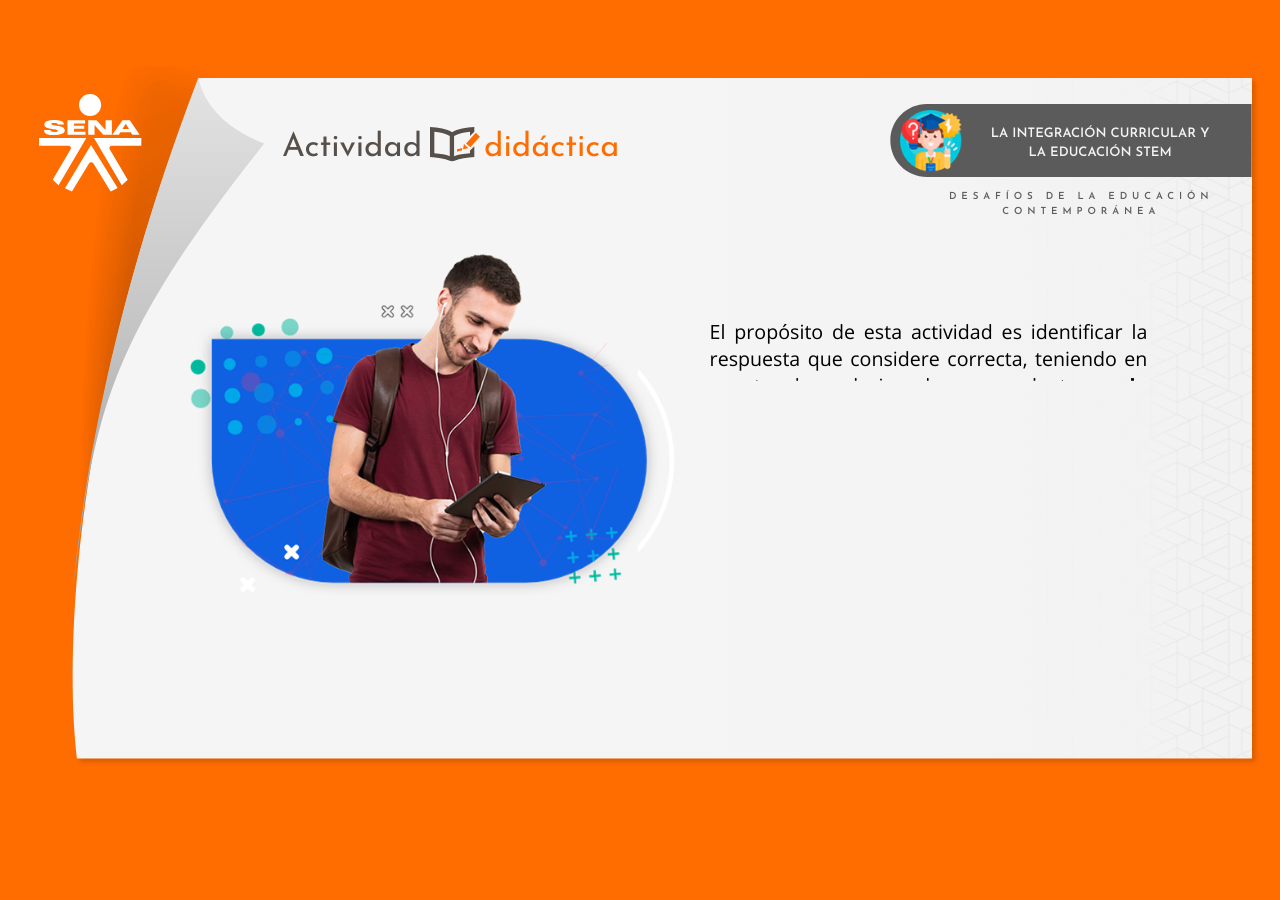
<file: actividades/story.html>
<!DOCTYPE html>
<html lang="es">
<head>
  <meta charset="utf-8">
  <!-- Creado con Storyline 360 - http://www.articulate.com  -->
  <!-- version: 3.52.25247.0 -->
  <title>SENA - Actividad Did&#225;ctica 04</title>
  <meta http-equiv="x-ua-compatible" content="IE=edge" />
  <meta name="viewport" content="width=device-width, initial-scale=1.0, user-scalable=no, shrink-to-fit=no, minimal-ui" />
  <meta name="apple-mobile-web-app-capable" content="yes" />
  <style>
    html, body { height: 100%; padding: 0; margin: 0 }
    #app { height: 100%; width: 100%; }
  </style>
  
  <script>window.THREE = { };</script>
</head>
<body style="background: #FF6C00" class="cs-HTML theme-classic">
  <!-- 360 -->
  <script>!function(e){function n(e,i){return e.test(i)}function i(e){var i=e||navigator.userAgent,o=i.split("[FBAN");if(void 0!==o[1]&&(i=o[0]),this.apple={phone:n(t,i),ipod:n(d,i),tablet:!n(t,i)&&n(s,i),device:n(t,i)||n(d,i)||n(s,i)},this.amazon={phone:n(h,i),tablet:!n(h,i)&&n(a,i),device:n(h,i)||n(a,i)},this.android={phone:n(h,i)||n(b,i),tablet:!n(h,i)&&!n(b,i)&&(n(a,i)||n(r,i)),device:n(h,i)||n(a,i)||n(b,i)||n(r,i)},this.windows={phone:n(l,i),tablet:n(p,i),device:n(l,i)||n(p,i)},this.other={blackberry:n(f,i),blackberry10:n(u,i),opera:n(c,i),firefox:n(A,i),chrome:n(w,i),device:n(f,i)||n(u,i)||n(c,i)||n(A,i)||n(w,i)},this.seven_inch=n(v,i),this.any=this.apple.device||this.android.device||this.windows.device||this.other.device||this.seven_inch,this.phone=this.apple.phone||this.android.phone||this.windows.phone,this.tablet=this.apple.tablet||this.android.tablet||this.windows.tablet,"undefined"==typeof window)return this}function o(){var e=new i;return e.Class=i,e}var t=/iPhone/i,d=/iPod/i,s=/iPad/i,b=/(?=.*\bAndroid\b)(?=.*\bMobile\b)/i,r=/Android/i,h=/(?=.*\bAndroid\b)(?=.*\bSD4930UR\b)/i,a=/(?=.*\bAndroid\b)(?=.*\b(?:KFOT|KFTT|KFJWI|KFJWA|KFSOWI|KFTHWI|KFTHWA|KFAPWI|KFAPWA|KFARWI|KFASWI|KFSAWI|KFSAWA)\b)/i,l=/IEMobile/i,p=/(?=.*\bWindows\b)(?=.*\bARM\b)/i,f=/BlackBerry/i,u=/BB10/i,c=/Opera Mini/i,w=/(CriOS|Chrome)(?=.*\bMobile\b)/i,A=/(?=.*\bFirefox\b)(?=.*\bMobile\b)/i,v=new RegExp("(?:Nexus 7|BNTV250|Kindle Fire|Silk|GT-P1000)","i");"undefined"!=typeof module&&module.exports&&"undefined"==typeof window?module.exports=i:"undefined"!=typeof module&&module.exports&&"undefined"!=typeof window?module.exports=o():"function"==typeof define&&define.amd?define("isMobile",[],e.isMobile=o()):e.isMobile=o()}(this);
    window.isMobile.apple.tablet = window.isMobile.apple.tablet ||
      (navigator.platform === 'MacIntel' && navigator.maxTouchPoints > 1);
    window.isMobile.apple.device = window.isMobile.apple.device || window.isMobile.apple.tablet;
    window.isMobile.tablet = window.isMobile.tablet || window.isMobile.apple.tablet;
    window.isMobile.any = window.isMobile.any || window.isMobile.apple.tablet;
  </script>

  <div id="focus-sink" tabIndex="-1"></div>

  <div id="preso"></div>
  <script>
    window.DS = {};
    window.globals = {
      DATA_PATH_BASE: '',
      HAS_FRAME: true,
      HAS_SLIDE: true,

      lmsPresent: false,
      tinCanPresent: false,
      cmi5Present: false,
      aoSupport: false,
      scale: 'show all',
      captureRc: false,
      browserSize: 'optimal',
      bgColor: '#FF6C00',
      features: 'ModernPlayerRefresh,MultipleQuizTracking',
      themeName: 'classic',
      preloaderColor: '#FFFFFF',
      suppressAnalytics: false,
      productChannel: 'stable',
      publishSource: 'storyline',
      aid: 'aid|5304b41d-7af7-4125-b8d1-83eb222823e2',
      cid: '28d42804-2ecf-4c5a-861e-de1da69d1401',
      playerVersion: '3.52.25247.0',
      maxIosVideoElements: 5,

      
      parseParams: function(qs) {
        if (window.globals.parsedParams != null) {
          return window.globals.parsedParams;
        }
        qs = (qs || window.location.search.substr(1)).split('+').join(' ');
        var params = {},
            tokens,
            re = /[?&]?([^=]+)=([^&]*)/g;

        while (tokens = re.exec(qs)) {
          params[decodeURIComponent(tokens[1]).trim()] =
            decodeURIComponent(tokens[2]).trim();
        }
        window.globals.parsedParams = params;
        return params;
      }

    };

    (function() {

      var classTypes = [ 'desktop', 'mobile', 'phone', 'tablet' ];

      var addDeviceClasses = function(prefix, testObj) {
        var curr, i;
        for (i = 0; i < classTypes.length; i++) {
          curr = classTypes[i];
          if (testObj[curr]) {
            document.body.classList.add(prefix + curr);
          }
        }
      };

      var params = window.globals.parseParams(),
          isDevicePreview = params.devicepreview === '1',
          isPhoneOverride = params.deviceType === 'phone' || (isDevicePreview && params.phone == '1'),
          isTabletOverride = (params.deviceType === 'tablet' || isDevicePreview) && !isPhoneOverride,
          isMobileOverride = isPhoneOverride || isTabletOverride;

      var deviceView = {
        desktop: !window.isMobile.any && !isMobileOverride,
        mobile: window.isMobile.any || isMobileOverride,
        phone: isPhoneOverride || (window.isMobile.phone && !isTabletOverride),
        tablet: isTabletOverride || window.isMobile.tablet
      };

      window.globals.deviceView = deviceView;
      window.isMobile.desktop = !window.isMobile.any;
      window.isMobile.mobile = window.isMobile.any;

      addDeviceClasses('view-', deviceView);

    })();
  </script>
  
  <script src='story_content/user.js' type=text/javascript></script>
  <div class="slide-loader"></div>

  <script type="text/javascript">
    if (window.globals.deviceView.isMobile) { var doc = document, loader = doc.body.querySelector('.slide-loader'); [ 1, 2, 3 ].forEach(function(n) { var d = doc.createElement('div'); d.style.backgroundColor = window.globals.preloaderColor; d.classList.add('mobile-loader-dot'); d.classList.add('dot' + n); loader.appendChild(d); }); }
  </script>

  <div class="mobile-load-title-overlay" style="display: none">
    <div class="mobile-load-title">SENA - Actividad Did&#225;ctica 04</div>
  </div>

  <div class="mobile-chrome-warning"></div>

  <script>
    
    if (window.autoSpider && window.vInterfaceObject) {
      document.querySelector('.mobile-load-title-overlay').style.display = 'none';
    }
  </script>

  

  <link rel="stylesheet" href="html5/data/css/output.min.css" data-noprefix />
</body>
<script src="html5/lib/scripts/bootstrapper.min.js"></script>
</html>
</file>
